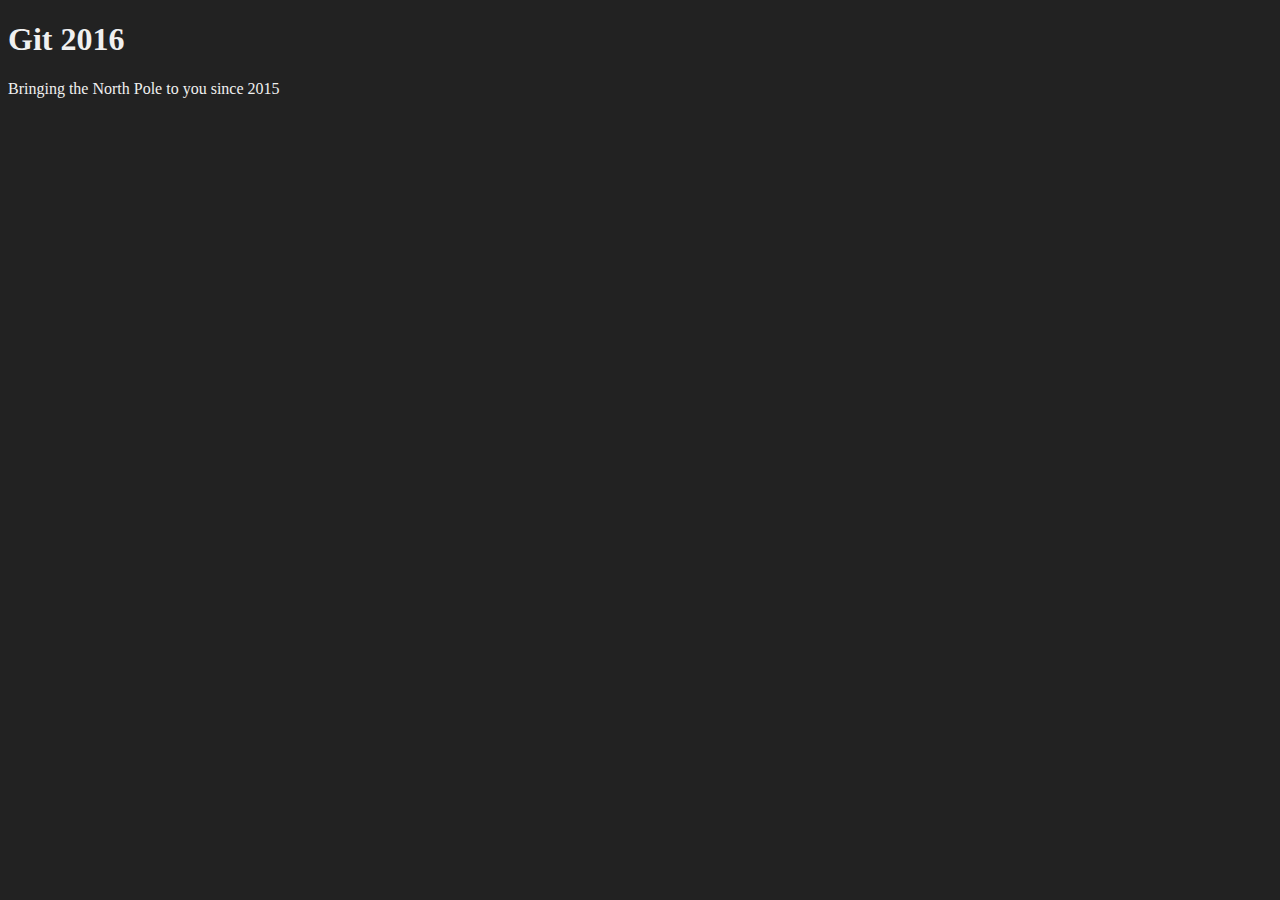
<file: index.html>
<!DOCTYPE html>
<html lang="en">
<head>
    <meta charset="UTF-8">
    <title>Git2016 Tracker: Bringing the North Pole to You</title>
    <link rel="stylesheet" type="text/css" href="main.css">
</head>
<body>
    <h1>Git 2016</h1>
    <p>Bringing the North Pole to you since 2015</p>
</body>
</html>
</file>
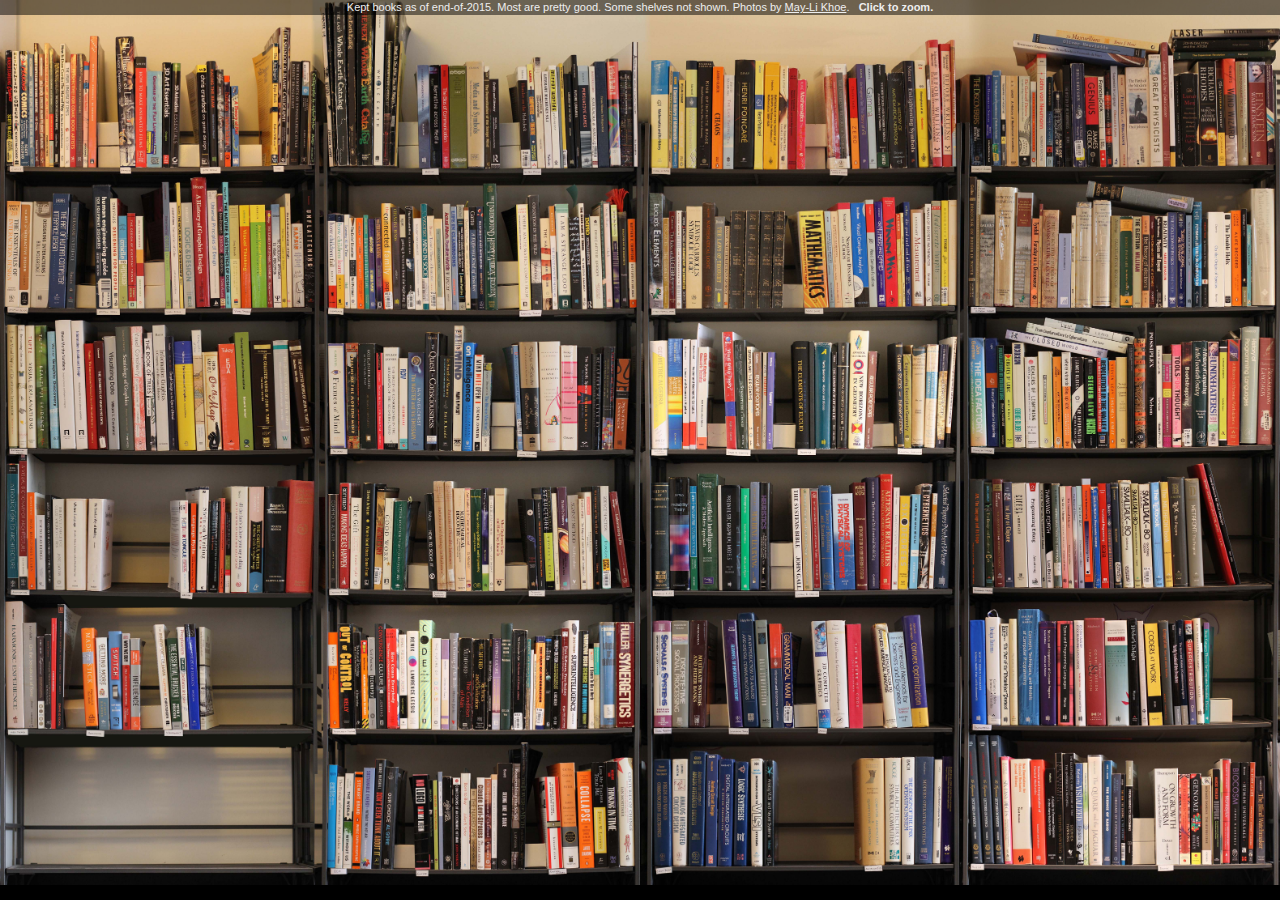
<file: Shelf2015.html>
<!DOCTYPE html>
<html><head>
    <meta charset="UTF-8">
    <base target="_top">
    <title>shelf 2015</title>

    <style type="text/css">
        * { margin:0; padding:0; }
        body {
            background:#000;
            width:100%;
            height:100%;
            overflow:hidden;
        }
        #banner {
            display:block;
            position:absolute;
            z-index:1;
            width:100%;
            background-color: rgba(0,0,0,0.5);
            color: #eee;
            font: normal 11px/1.2 Helvetica, Arial, sans-serif;
            text-align:center;
            padding-top:1px;
            padding-bottom:1px;
        }
        #banner a {
            color:inherit;
        }
        #image {
            display:block;
            position:absolute;
        }
    </style>
</head>

<body>

<div id="banner">
    Kept books as of end-of-2015.  Most are pretty good.  Some shelves not shown.  Photos by <a href="http://www.maylikhoe.com/">May-Li Khoe</a>. <span id="zoom-help">&nbsp; <b>Click to zoom.</b></span>
</div>

<img id="image" src="shelf.jpg">
<!-- huge version here: http://worrydream.com/Shelf2015/shelf-huge.jpg -->

<script type="text/javascript">

var isTouchDevice = !!("ontouchstart" in window);

// metrics

var fullWidth = 6320;
var fullHeight = 4371;
var aspect = fullWidth / fullHeight;

var smallWidth, smallHeight, smallOffsetX;

function updateMetrics () {
    var windowAspect = window.innerWidth / window.innerHeight;
    smallWidth = (aspect >= windowAspect) ? window.innerWidth : Math.floor(window.innerHeight * aspect);
    smallHeight = Math.floor(smallWidth / aspect);
    smallOffsetX = Math.max(0, Math.round(0.5 * (window.innerWidth - smallWidth)));
}


// state

var zoomed = false;
var imageX = 0;
var imageY = 0;


// transition

var isAnimating = false;
var animationDuration;  // ms
var animationStartTime;

var animToX = 0, animToY = 0;
var animFromX = 0, animFromY = 0;


// image

var image = document.getElementById("image");


// mouse interaction

if (!isTouchDevice) {

    image.onclick = function (e) {
        setZoomed(!zoomed, e.offsetX, e.offsetY, e.shiftKey);
    };

    document.body.onwheel = function (e) {
        scrollImage(e.deltaX, e.deltaY);
        return false;
    };

    window.onresize = function () {
        updateMetrics();
        if (!zoomed) { setZoomInProgress(0); }
    }
}
else {
    document.getElementById("zoom-help").style.display = "none";
    image.style.maxWidth = "100%";
    document.body.overflow = "auto";
}


// keyboard interaction

document.onkeydown = function (e) {
    var k = e.keyCode;
    if (k === 37) { scrollImage(-100, 0); }
    if (k === 38) { scrollImage(0, -100); }
    if (k === 39) { scrollImage(100, 0); }
    if (k === 40) { scrollImage(0, 100); }
};


// image bounds

function scrollImage (dx,dy) {
    if (!zoomed || isAnimating) { return; }
    var x = clip(imageX - dx, window.innerWidth - fullWidth - smallOffsetX, smallOffsetX);
    var y = clip(imageY - dy, window.innerHeight - fullHeight, 0);
    setImageBounds(x,y,fullWidth,fullHeight);
}

function setImageBounds (x,y,w,h) {
    imageX = x;
    imageY = y;
    image.style.left   = Math.round(x) + "px";
    image.style.top    = Math.round(y) + "px";
    image.style.width  = Math.round(w) + "px";
    image.style.height = Math.round(h) + "px";
}


// zoom

function setZoomed (z, mx, my, isSlow) {
    if (z == zoomed || isAnimating) { return; }
    zoomed = z;
    
    animationDuration = isSlow ? 2000 : 300;  // ms
    
    animToX = clip(mx, 0, smallWidth);
    animToY = clip(my, 0, smallHeight);
    animFromX = imageX;
    animFromY = imageY;
    
    startAnimating();
    setZoomCursor(zoomed);
}

function setZoomCursor (z) {
    image.style.cursor = z ? "zoom-out" : "zoom-in";
}


// animation

function startAnimating () {
    if (isAnimating) { return; }
    isAnimating = true;
    animationStartTime = 0;
    window.requestAnimationFrame(tick);
}

function tick (t) {
    if (!animationStartTime) { animationStartTime = t; }
    var progress = clip( (t - animationStartTime) / animationDuration, 0, 1);
    
    if (zoomed) { setZoomInProgress(progress); }
    else { setZoomOutProgress(1 - progress); }
    
    if (progress < 1) { window.requestAnimationFrame(tick); }
    else { isAnimating = false; }
}

function setZoomInProgress (p) {
    var w = lerp(smallWidth, fullWidth, p);
    var h = lerp(smallHeight, fullHeight, p);
    var x = -(w / smallWidth - 1) * animToX + smallOffsetX;
    var y = -(h / smallHeight - 1) * animToY;

    setImageBounds(x,y,w,h);
}

function setZoomOutProgress (p) {
    var w = lerp(smallWidth, fullWidth, p);
    var h = lerp(smallHeight, fullHeight, p);
    var x = lerp(smallOffsetX, animFromX, p);
    var y = lerp(0, animFromY, p);

    setImageBounds(x,y,w,h);
}


// init

if (!isTouchDevice) {
    updateMetrics();
    setZoomOutProgress(0);
    setZoomCursor(false);
}


// util

function clip (x,min,max) { return x < min ? min : x > max ? max : x; }
function lerp (a,b,t) { return a + (b-a) * t; }

</script>
    
</body></html>
</file>
<file: main.css>
body {
    background-color: #222;
    color: #f0f0f0;
}
 
h1 {
    color: #ff0000
    text-align:  left;
}
</file>
